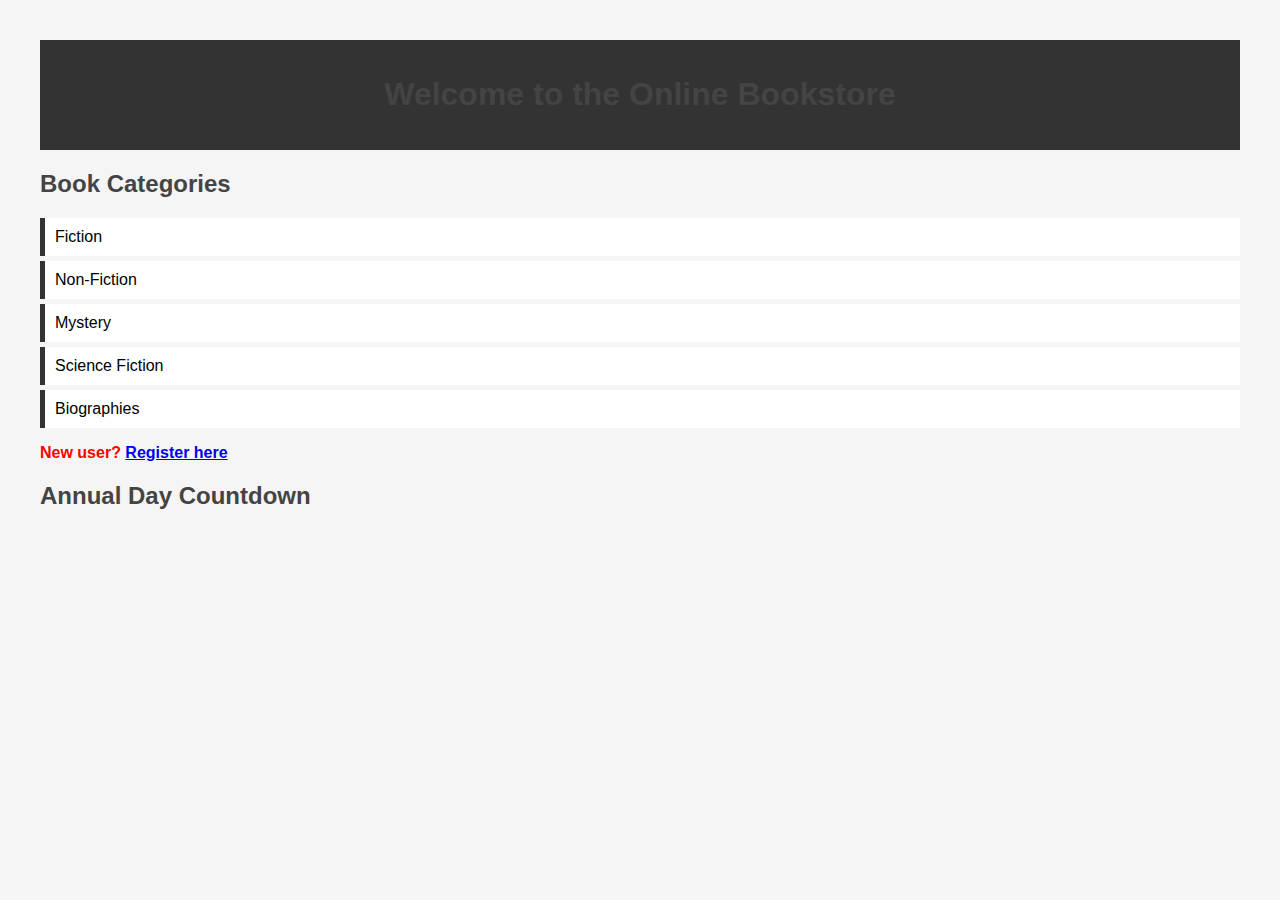
<file: index.html>
<!DOCTYPE html>
<html lang="en">
<head>
    <meta charset="UTF-8">
    <meta name="viewport" content="width=device-width, initial-scale=1.0">
    <title>Online Bookstore</title>
    <link rel="stylesheet" href="styles.css">
</head>
<body>
    <header>
        <h1>Welcome to the Online Bookstore</h1>
    </header>
    
    <section>
        <h2>Book Categories</h2>
        <ul>
            <li>Fiction</li>
            <li>Non-Fiction</li>
            <li>Mystery</li>
            <li>Science Fiction</li>
            <li>Biographies</li>
        </ul>
    </section>
    
    <section>
        <p class="blink">New user? <a href="register.html">Register here</a></p>
    </section>
    
    <section>
        <h2>Annual Day Countdown</h2>
        <p id="countdown"></p>
    </section>
    
    <script src="script.js"></script>
</body>
</html>
</file>
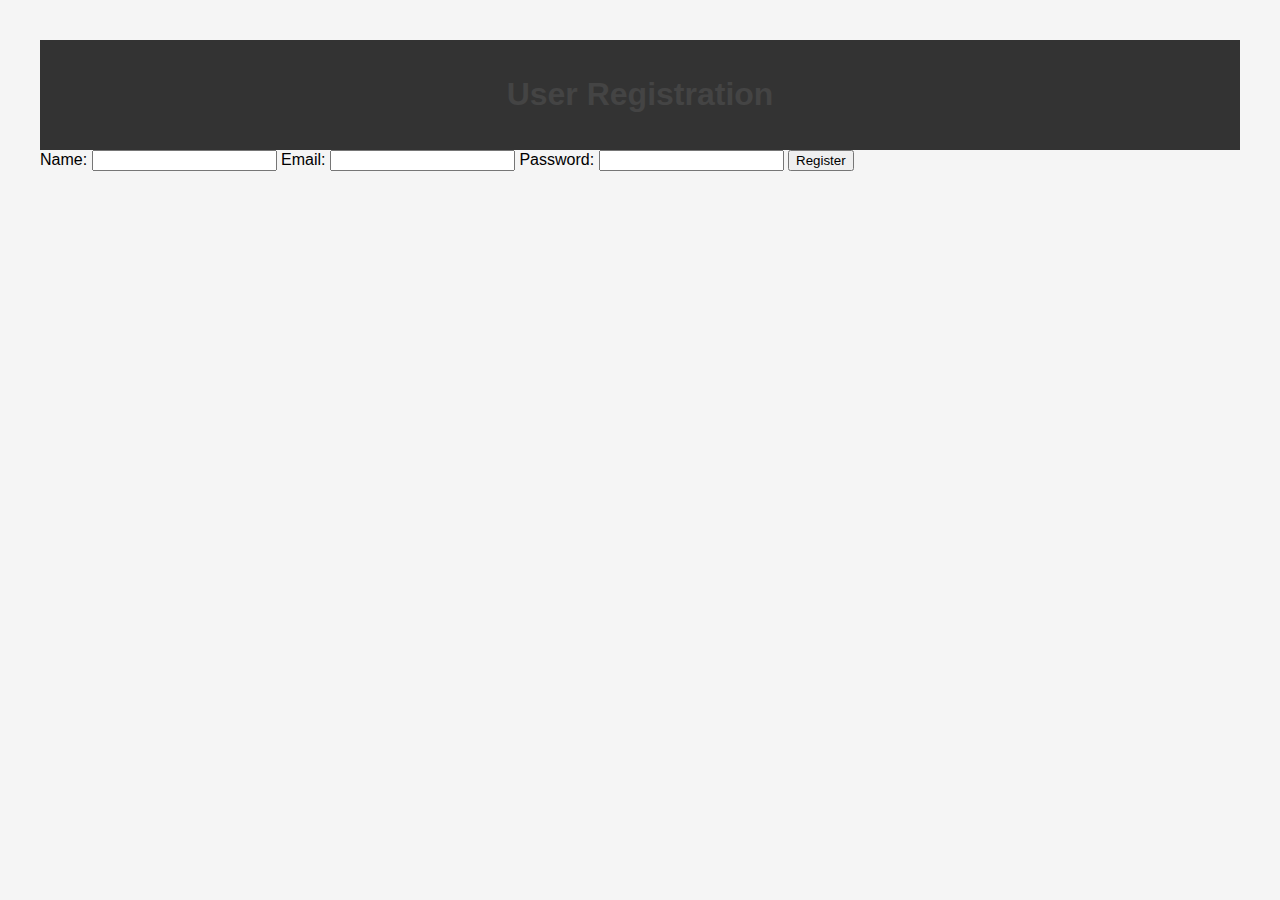
<file: register.html>
<!DOCTYPE html>
<html lang="en">
<head>
    <meta charset="UTF-8">
    <meta name="viewport" content="width=device-width, initial-scale=1.0">
    <title>Register</title>
    <link rel="stylesheet" href="styles.css">
</head>
<body>
    <header>
        <h1>User Registration</h1>
    </header>
    
    <form id="registrationForm">
        <label for="name">Name:</label>
        <input type="text" id="name" required>
        
        <label for="email">Email:</label>
        <input type="email" id="email" required>
        
        <label for="password">Password:</label>
        <input type="password" id="password" required minlength="6">
        
        <button type="submit">Register</button>
    </form>
    
    <script>
        document.getElementById("registrationForm").addEventListener("submit", function(event) {
            const name = document.getElementById("name").value;
            const email = document.getElementById("email").value;
            const password = document.getElementById("password").value;
            
            if (name.trim() === "" || email.trim() === "" || password.trim() === "") {
                alert("All fields are required!");
                event.preventDefault();
            }
        });
    </script>
</body>
</html>
</file>
<file: styles.css>
body {
    font-family: Arial, sans-serif;
    margin: 20px;
    padding: 20px;
    background-color: #f5f5f5;
}

header {
    text-align: center;
    background-color: #333;
    color: white;
    padding: 15px;
}

h1, h2 {
    color: #444;
}

ul {
    list-style-type: none;
    padding: 0;
}

li {
    background: white;
    margin: 5px 0;
    padding: 10px;
    border-left: 5px solid #333;
}

.blink {
    font-weight: bold;
    color: red;
    animation: blink 1s infinite;
}

@keyframes blink {
    50% { opacity: 0; }
}
</file>
